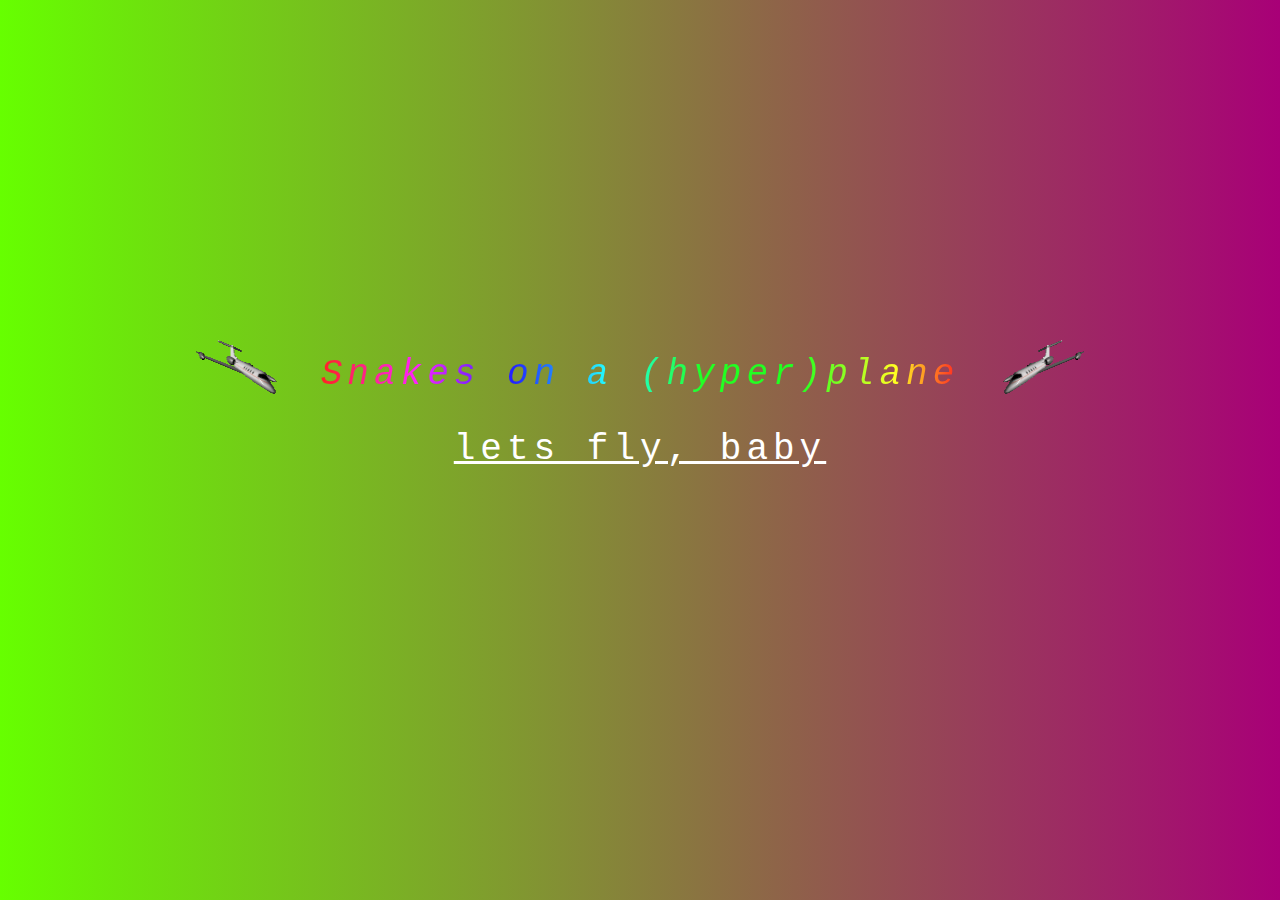
<file: client/index.html>
<!DOCTYPE html>
<html>

<head>
  <meta charset=utf-8>
  <title>Snakes on a Hyperplane</title>
  <link rel="stylesheet" href="https://maxcdn.bootstrapcdn.com/bootstrap/3.3.6/css/bootstrap.min.css">
  <link rel="stylesheet" href="css/style.css">
  <script>
  (function(i,s,o,g,r,a,m){i['GoogleAnalyticsObject']=r;i[r]=i[r]||function(){
  (i[r].q=i[r].q||[]).push(arguments)},i[r].l=1*new Date();a=s.createElement(o),
  m=s.getElementsByTagName(o)[0];a.async=1;a.src=g;m.parentNode.insertBefore(a,m)
  })(window,document,'script','https://www.google-analytics.com/analytics.js','ga');

  ga('create', 'UA-52269339-2', 'auto');
  ga('send', 'pageview');

</script>
</head>

<body class="land">
  <div class="jumbotron">
    <div class="vertical-center">
      <div class="container">
        <div class="row">
          <div class="col-md-12 col-lg-12 centered">
            <img id="jet" src="img/jet.gif"> <i class="rainbow">Snakes on a (hyper)plane</i> <img id="jet" class="flipped" src="img/jet.gif">
            <br />
            <blink> <a href="play.html">lets fly, baby</a></blink>
          </div>
        </div>
        <div class="marquee">
          <h3>Made on Windows 95 by Noam, Dima, Ted, Ziv, and Antony</h3>
        </div>
      </div>
    </div>
  </div>

</body>


</html>
</file>
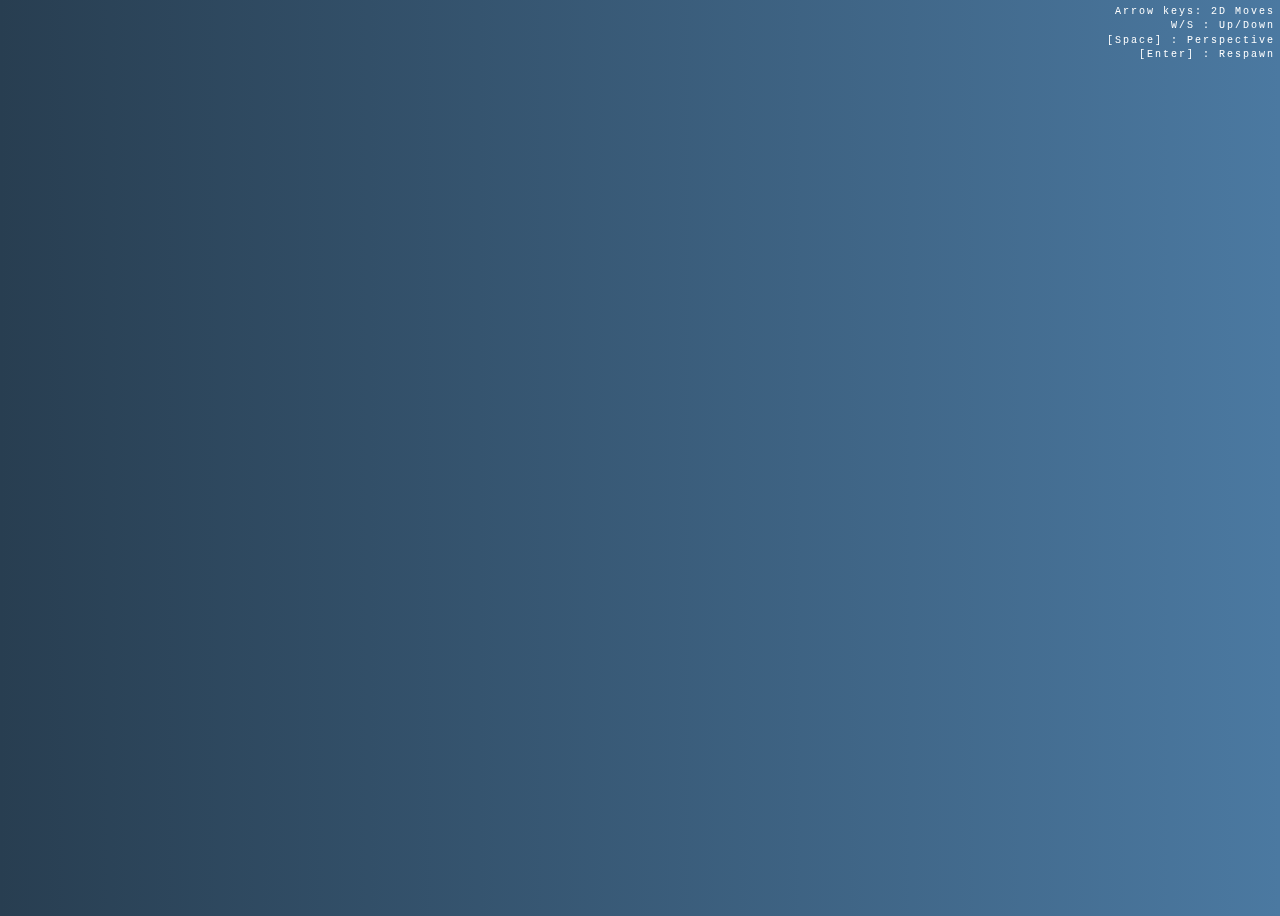
<file: client/play.html>
<!DOCTYPE html>
<html>

<head>
	<meta charset=utf-8>
	<title>Snakes on a Hyperplane</title>
	<link rel="stylesheet" href="https://maxcdn.bootstrapcdn.com/bootstrap/3.3.6/css/bootstrap.min.css">
	<link rel="stylesheet" href="css/style.css">
	<script>
  (function(i,s,o,g,r,a,m){i['GoogleAnalyticsObject']=r;i[r]=i[r]||function(){
  (i[r].q=i[r].q||[]).push(arguments)},i[r].l=1*new Date();a=s.createElement(o),
  m=s.getElementsByTagName(o)[0];a.async=1;a.src=g;m.parentNode.insertBefore(a,m)
  })(window,document,'script','https://www.google-analytics.com/analytics.js','ga');

  ga('create', 'UA-52269339-2', 'auto');
  ga('send', 'pageview');

</script>
</head>

<body>
	<audio src="audio/song.mp3" autoplay loop>
	</audio>
	<div class="jumbotron">
		<div class="controls">
			<ul>
				<li>
					Arrow keys: 2D Moves
				</li>
				<li>
					W/S : Up/Down
				</li>
				<li>
					[Space] : Perspective
				</li>
				<li>
					[Enter] : Respawn
				</li>
			</ul>
		</div>
		<div class="vertical-center">
			<div id="container"></div>
		</div>
	</div>
	<script src="https://code.jquery.com/jquery-2.2.3.min.js" integrity="sha256-a23g1Nt4dtEYOj7bR+vTu7+T8VP13humZFBJNIYoEJo=" crossorigin="anonymous"></script>
	<script src="js/three.min.js"></script>
	<script src="js/tween.min.js"></script>
	<script src="js/snake.js"></script>
	<script src="js/sockets.js"></script>
</body>


</html>
</file>
<file: client/css/style.css>
body {
  margin: 0;
  font-family: 'courier';
  color: #fff;
  font-size: 36px;
  letter-spacing: 5px;
  background: #4B79A1;
  /* fallback for old browsers */
  background: -webkit-linear-gradient(to left, #4B79A1, #283E51);
  /* Chrome 10-25, Safari 5.1-6 */
  background: linear-gradient(to left, #4B79A1, #283E51);
  /* W3C, IE 10+/ Edge, Firefox 16+, Chrome 26+, Opera 12+, Safari 7+ */
}
.controls {
  letter-spacing: 2px;
  font-size: 10px;
  z-index: 100000;
  position: fixed;
  padding-right: 5px;
  padding-top: 5px;
  top: 0;
  right: 0;
  text-align: right;
}
li {
  list-style-type: none;
}
.land {
  background: #a80077;
  /* fallback for old browsers */
  background: -webkit-linear-gradient(to left, #a80077, #66ff00);
  /* Chrome 10-25, Safari 5.1-6 */
  background: linear-gradient(to left, #a80077, #66ff00);
  /* W3C, IE 10+/ Edge, Firefox 16+, Chrome 26+, Opera 12+, Safari 7+ */
}
img {
  width: 100px;
  height: 100px;
}
.flipped {
  -moz-transform: scaleX(-1);
  -o-transform: scaleX(-1);
  -webkit-transform: scaleX(-1);
  transform: scaleX(-1);
  filter: FlipH;
  -ms-filter: "FlipH";
}
#container {
  height: 100vh;
  width: 100vw;
}
.jumbotron {
  background: transparent;
  padding: 0;
  margin-bottom: 0;
}
.centered {
  text-align: center;
}
a {
  animation-duration: 1500ms;
  animation-name: tgle;
  animation-iteration-count: infinite;
  color: white;
  text-decoration: underline;
}
.rainbow {
  background-image: -webkit-gradient( linear, left top, right top, color-stop(0, #f22), color-stop(0.15, #f2f), color-stop(0.3, #22f), color-stop(0.45, #2ff), color-stop(0.6, #2f2), color-stop(0.75, #2f2), color-stop(0.9, #ff2), color-stop(1, #f22));
  background-image: gradient( linear, left top, right top, color-stop(0, #f22), color-stop(0.15, #f2f), color-stop(0.3, #22f), color-stop(0.45, #2ff), color-stop(0.6, #2f2), color-stop(0.75, #2f2), color-stop(0.9, #ff2), color-stop(1, #f22));
  color: transparent;
  -webkit-background-clip: text;
  background-clip: text;
}
a:hover {
  color: white;
}
@keyframes tgle {
  0% {
    opacity: 0;
  }
  49.99% {
    opacity: 0;
  }
  50% {
    opacity: 1;
  }
  99.99% {
    opacity: 1;
  }
  100% {
    opacity: 0;
  }
}
.marquee {
  padding-top: 100px;
  height: 50px;
  position: relative;
}
.marquee h3 {
  font-size: 20px;
  position: absolute;
  width: 100%;
  height: 100%;
  margin: 0;
  line-height: 50px;
  text-align: center;
  /* Starting position */
  -moz-transform: translateX(100%);
  -webkit-transform: translateX(100%);
  transform: translateX(100%);
  /* Apply animation to this element */
  -moz-animation: marquee 15s linear infinite;
  -webkit-animation: marquee 15s linear infinite;
  animation: marquee 15s linear infinite;
}

/* Move it (define the animation) */

@-moz-keyframes marquee {
  0% {
    -moz-transform: translateX(100%);
  }
  100% {
    -moz-transform: translateX(-100%);
  }
}
@-webkit-keyframes marquee {
  0% {
    -webkit-transform: translateX(100%);
  }
  100% {
    -webkit-transform: translateX(-100%);
  }
}
@keyframes marquee {
  0% {
    -moz-transform: translateX(100%);
    /* Firefox bug fix */
    -webkit-transform: translateX(100%);
    /* Firefox bug fix */
    transform: translateX(100%);
  }
  100% {
    -moz-transform: translateX(-100%);
    /* Firefox bug fix */
    -webkit-transform: translateX(-100%);
    /* Firefox bug fix */
    transform: translateX(-100%);
  }
}
.vertical-center {
  min-height: 100%;
  min-height: 100vh;
  display: -webkit-box;
  display: -moz-box;
  display: -ms-flexbox;
  display: -webkit-flex;
  display: flex;
  /* Align the bootstrap's container vertically */
  -webkit-box-align: center;
  -webkit-align-items: center;
  -moz-box-align: center;
  -ms-flex-align: center;
  align-items: center;
  width: 100%;
  -webkit-box-pack: center;
  -moz-box-pack: center;
  -ms-flex-pack: center;
  -webkit-justify-content: center;
  justify-content: center;
}
</file>
